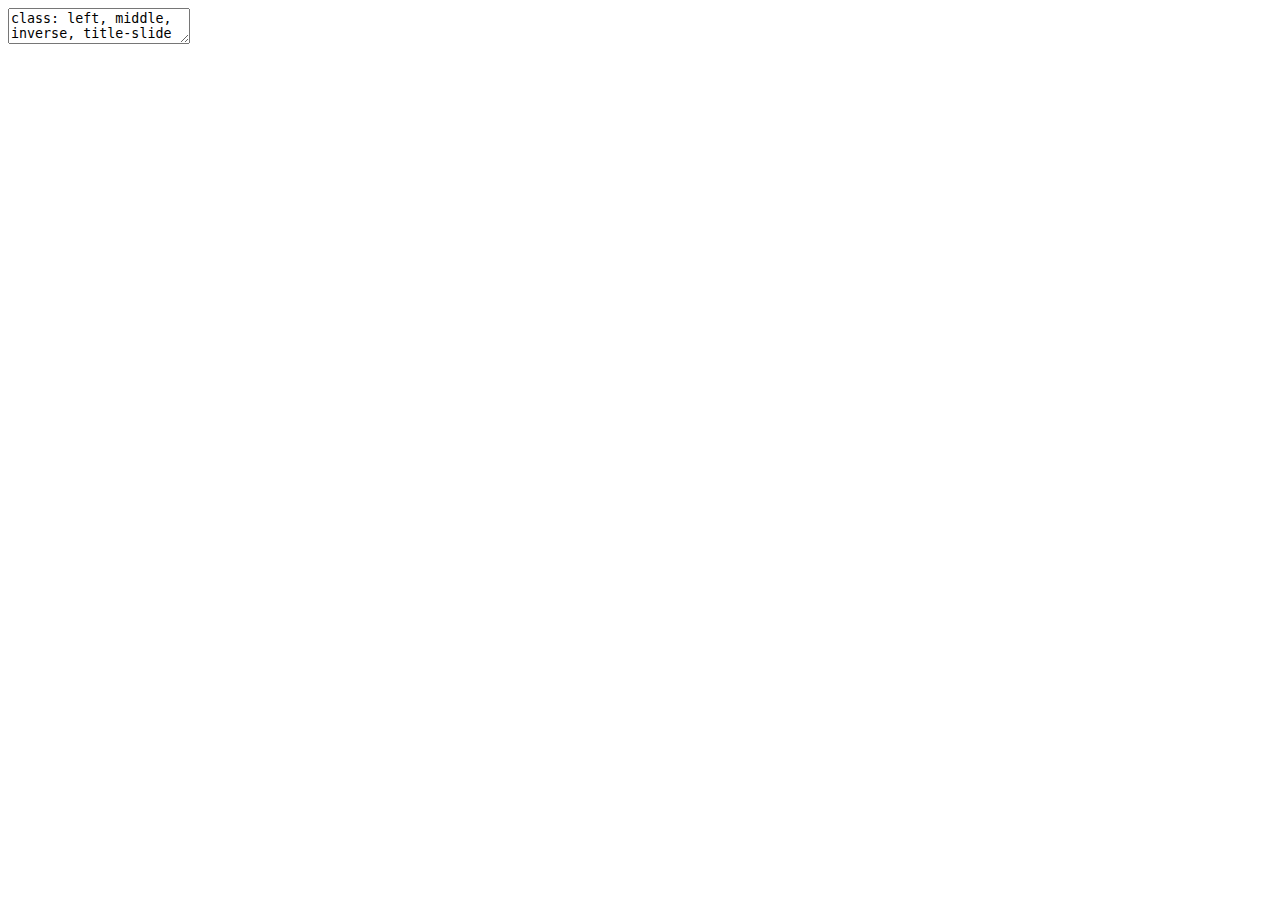
<file: index.html>
<!DOCTYPE html>
<html>
  <head>
    <title>Hospital Readmission Rates</title>
    <meta charset="utf-8">
    <meta name="author" content="Joshua Goldberg  Big Data Platforms Master of Science in Data Science Winter 2019" />
    <link href="slide-content/libs/remark-css/robot-fonts.css" rel="stylesheet" />
    <link rel="stylesheet" href="slide-content/uchicago.css" type="text/css" />
  </head>
  <body>
    <textarea id="source">
class: left, middle, inverse, title-slide

# Hospital Readmission Rates
## Solving Patient Needs with Big Data and Machine Learning
### Joshua Goldberg <br><span style="font-size: 50%;">Big Data Platforms<br>Master of Science in Data Science<br>Winter 2019</span>

---






class: text-slide, main-slide, center, middle

# Problem Statement

Hospital costs are rising partially because of high readmission rates within 30 days of patient release. Readmission rates have long been a trusted measure of effective and responsible care and have become a primary assessment driver in the healthcare industry.
---

class: text-slide, main-slide, center, middle

# The Goal

The goal is to research and design a Big data solution that will meet the patient analytics needs of a large health care provider with 500,000 customers (patients) around the world. The big data analytics platform would identify at-risk patients based on past history, chart information, and patient trends. The provider should be able to use this data to identify at-risk patients and provide the necessary care to reduce readmission rates.
---

class: text-slide, table-info

# Data

Data would be refreshed at numerous intervals, including at patient admission, treatment, and exit.

&lt;table&gt;
 &lt;thead&gt;
  &lt;tr&gt;
   &lt;th style="text-align:left;"&gt; Personal Information &lt;/th&gt;
   &lt;th style="text-align:left;"&gt; Medical Information &lt;/th&gt;
   &lt;th style="text-align:left;"&gt; Hospital Records &lt;/th&gt;
   &lt;th style="text-align:left;"&gt; Financial Information &lt;/th&gt;
  &lt;/tr&gt;
 &lt;/thead&gt;
&lt;tbody&gt;
  &lt;tr&gt;
   &lt;td style="text-align:left;"&gt; Date of birth &lt;/td&gt;
   &lt;td style="text-align:left;"&gt; Blood group &lt;/td&gt;
   &lt;td style="text-align:left;"&gt; Date of admission &lt;/td&gt;
   &lt;td style="text-align:left;"&gt; Insurance provider &lt;/td&gt;
  &lt;/tr&gt;
  &lt;tr&gt;
   &lt;td style="text-align:left;"&gt; Contact information &lt;/td&gt;
   &lt;td style="text-align:left;"&gt; Medical history &lt;/td&gt;
   &lt;td style="text-align:left;"&gt; Cause of illness &lt;/td&gt;
   &lt;td style="text-align:left;"&gt; Bill amount &lt;/td&gt;
  &lt;/tr&gt;
  &lt;tr&gt;
   &lt;td style="text-align:left;"&gt; Next in kin &lt;/td&gt;
   &lt;td style="text-align:left;"&gt; Test reports/Medical images &lt;/td&gt;
   &lt;td style="text-align:left;"&gt; Duration of stay &lt;/td&gt;
   &lt;td style="text-align:left;"&gt; Insurance claims &lt;/td&gt;
  &lt;/tr&gt;
  &lt;tr&gt;
   &lt;td style="text-align:left;"&gt; Demographics &lt;/td&gt;
   &lt;td style="text-align:left;"&gt; Hospital records &lt;/td&gt;
   &lt;td style="text-align:left;"&gt; Doctor-in-charge &lt;/td&gt;
   &lt;td style="text-align:left;"&gt; Credit related to medical history &lt;/td&gt;
  &lt;/tr&gt;
  &lt;tr&gt;
   &lt;td style="text-align:left;"&gt; Family &lt;/td&gt;
   &lt;td style="text-align:left;"&gt; Admission history &lt;/td&gt;
   &lt;td style="text-align:left;"&gt; Treatments/surgeries &lt;/td&gt;
   &lt;td style="text-align:left;"&gt; Employment details &lt;/td&gt;
  &lt;/tr&gt;
&lt;/tbody&gt;
&lt;/table&gt;

---

class: text-slide

# Analytical Solution

Several models will be deployed that provide probabilistic outcomes for patients around readmission, follow-up, and optimal patient care:

--

* A prediction score for patient readmission prior to admission
--

* A prediction score for readmission as patient receives care at the hospital
--

* A predictive model that determines a patient’s at-risk at the time of exit.
--

* Clustering model that groups patients based on the propensity to re-admit; this model would help understand characteristics better of these two groups and can be used when the other predictive models disagree as a subjective tie-breaker
--

* Once the at-risk patience are identified, a model will be deployed that provide follow-up recommendations to help improve readmission rates
--


Analytics would be performed at numerous points in time, including patient entry, daily/intermittently as medical records are updated, patient exit (throughout the extent of possible readmission classification
---

class: text-slide

# Big Data Technology 

Data Storage format and compression technique
* ORC stores collections of rows in one file and within the collection the row data is stored in a columnar format. This allows parallel processing of row collections across a cluster.  It uses specific encoders for different column data types to improve compression further.

--

Database and Query Execution Engine
* Hive for SQL like queries – as you can simply map HDFS files to Hive tables and query the data. Even the HBase tables can be mapped and Hive can be used to operate on that data.
* Hbase for real-time querying of data. It is used if the application requires random read or random write operations or both.

---

class: text-slide

# Big Data Technology 

Analytics and Data Science Platform
* Apache spark can be used for machine learning and analytics – powerful unified engine, machine language are supported, Apache Spark is one of the most actively developed open source platforms 

--

Cloud vs. On premise decision
* Hosting it on the cloud may cost more if there is consistent long term usage
* It may cost less to actually build your own Hadoop cluster on premise

---

class: text-slide

# Estimating Data Capacity Requirements

* Number of patients: `\(500,000\)`
* Average size of electronic medical records including images: `\(80MB\)`
* Assuming that the readmission rate: `\(20\%\)`
* Growth of data: `\(20\%\)`

Total starting size: `\(500,000 \times80MB=0.04PB\)`, or about `\(150TB\)`

---

class: text-slide
name: cluster-node

# Cluster/Node Capacity

* `\(H=RCS\times(1+T)\times(1+G)\)`
* Assuming `\(T=10%\)`, `\(G=20%\)`, `\(R=3\)`, `\(C=1\)`, `\(S=0.04PB\)`
* `\(H=3\times1\times0.04\times(1.1)\times(1.2)=0.1584PB= 158.4 TB\)`
* Assuming each node has a capacity of 24 TB

`\(n=\frac{H}{d}=\frac{1584}{24}=6.6\)`; therefore 7 nodes for initial data

* R: Replication factor. Usually 3 in a production cluster.
* C: Compression ratio. When no compression is used, `\(C=1\)`.
* S: Initial size of data that needs to be moved to HDFS.
* G: Data growth factor 
* T: Temporary Space; Usually 10-25% of working space
* d: size of each data node

---

class: text-slide
name: cost

# Monthly Cost on Average

* Hardware cost (7x per node cost): `\(63,000\)` 
* Software cost (7x per node cost): `\(28,000\)`
* Environment, Power, Cooling, etc: `\(31,000\)`
* Full time employees (1x): `\(110,000\)`

Total cost: `\(232,000\)`&lt;br&gt;
Approximate monthly cost: `\(20,000\)`

---

class: last-slide, center

&lt;h1 style="text-align: left;"&gt; Architecture Diagram&lt;/h1&gt;

![](slide-content/big-data-architecture.svg)
    </textarea>
<script src="https://remarkjs.com/downloads/remark-latest.min.js"></script>
<script>var slideshow = remark.create({
"highlightStyle": "github",
"highlightLines": true,
"countIncrementalSlides": false
});
if (window.HTMLWidgets) slideshow.on('afterShowSlide', function (slide) {
  window.dispatchEvent(new Event('resize'));
});
(function() {
  var d = document, s = d.createElement("style"), r = d.querySelector(".remark-slide-scaler");
  if (!r) return;
  s.type = "text/css"; s.innerHTML = "@page {size: " + r.style.width + " " + r.style.height +"; }";
  d.head.appendChild(s);
})();</script>

<script>
(function() {
  var links = document.getElementsByTagName('a');
  for (var i = 0; i < links.length; i++) {
    if (/^(https?:)?\/\//.test(links[i].getAttribute('href'))) {
      links[i].target = '_blank';
    }
  }
})();
</script>

<script>
(function() {
  var i, text, code, codes = document.getElementsByTagName('code');
  for (i = 0; i < codes.length;) {
    code = codes[i];
    if (code.parentNode.tagName !== 'PRE' && code.childElementCount === 0) {
      text = code.textContent;
      if (/^\\\((.|\s)+\\\)$/.test(text) || /^\\\[(.|\s)+\\\]$/.test(text) ||
          /^\$\$(.|\s)+\$\$$/.test(text) ||
          /^\\begin\{([^}]+)\}(.|\s)+\\end\{[^}]+\}$/.test(text)) {
        code.outerHTML = code.innerHTML;  // remove <code></code>
        continue;
      }
    }
    i++;
  }
})();
</script>
<!-- dynamically load mathjax for compatibility with self-contained -->
<script>
(function () {
  var script = document.createElement('script');
  script.type = 'text/javascript';
  script.src  = 'https://mathjax.rstudio.com/latest/MathJax.js?config=TeX-MML-AM_CHTML';
  if (location.protocol !== 'file:' && /^https?:/.test(script.src))
    script.src  = script.src.replace(/^https?:/, '');
  document.getElementsByTagName('head')[0].appendChild(script);
})();
</script>
  </body>
</html>
</file>
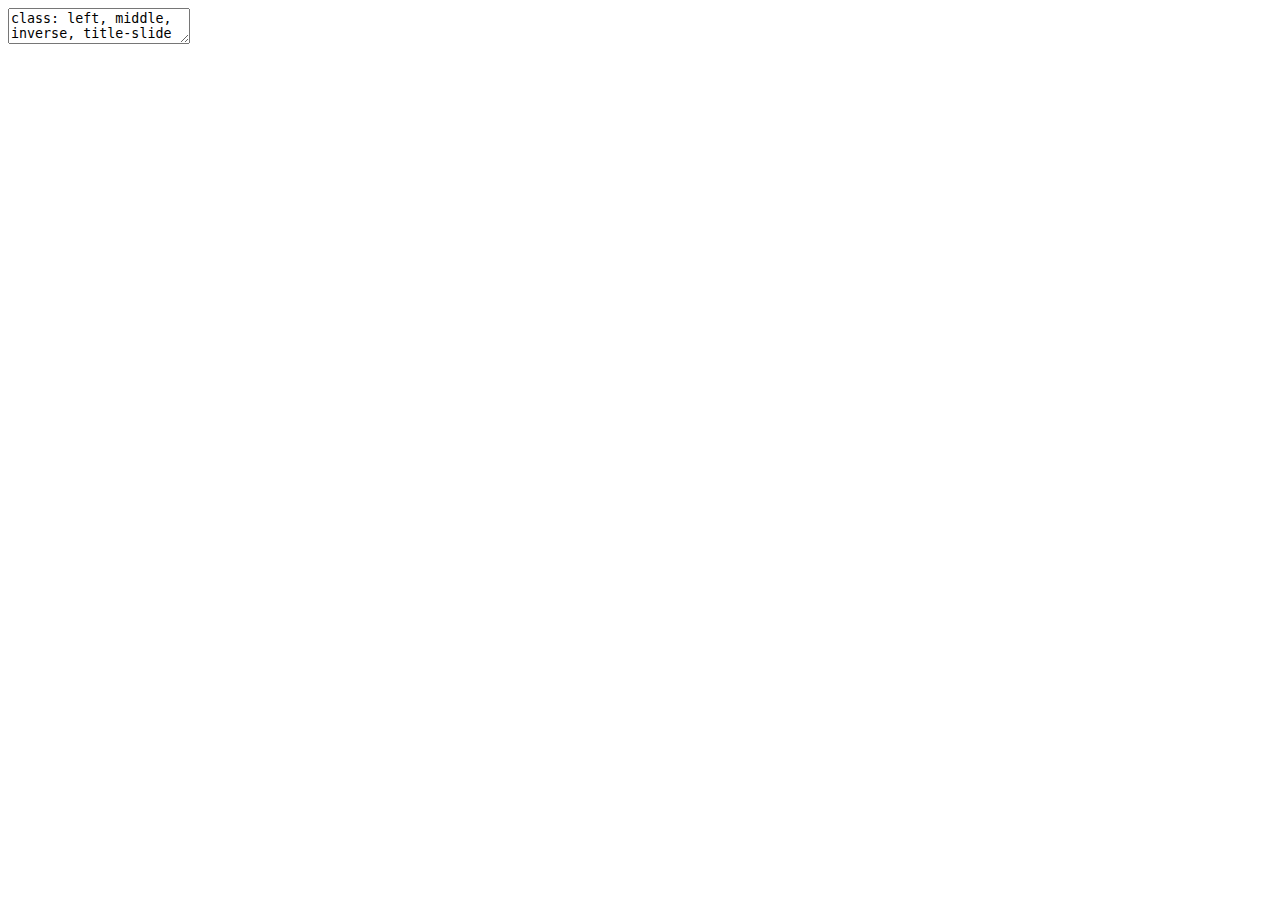
<file: slide-content/assignment_1.html>
<!DOCTYPE html>
<html>
  <head>
    <title>Hospital Readmission Rates</title>
    <meta charset="utf-8">
    <meta name="author" content="Joshua Goldberg  Big Data Platforms Master of Science in Data Science Winter 2019" />
    <link href="libs/remark-css/robot-fonts.css" rel="stylesheet" />
    <link rel="stylesheet" href="uchicago.css" type="text/css" />
  </head>
  <body>
    <textarea id="source">
class: left, middle, inverse, title-slide

# Hospital Readmission Rates
## Solving Patient Needs with Big Data and Machine Learning
### Joshua Goldberg <br><span style="font-size: 50%;">Big Data Platforms<br>Master of Science in Data Science<br>Winter 2019</span>

---






class: text-slide, main-slide, center, middle

# Problem Statement

Hospital costs are rising partially because of high readmission rates within 30 days of patient release. Readmission rates have long been a trusted measure of effective and responsible care and have become a primary assessment driver in the healthcare industry.
---

class: text-slide, main-slide, center, middle

# The Goal

The goal is to research and design a Big data solution that will meet the patient analytics needs of a large health care provider with 500,000 customers (patients) around the world. The big data analytics platform would identify at-risk patients based on past history, chart information, and patient trends. The provider should be able to use this data to identify at-risk patients and provide the necessary care to reduce readmission rates.
---

class: text-slide, table-info

# Data

Data would be refreshed at numerous intervals, including at patient admission, treatment, and exit.

&lt;table&gt;
 &lt;thead&gt;
  &lt;tr&gt;
   &lt;th style="text-align:left;"&gt; Personal Information &lt;/th&gt;
   &lt;th style="text-align:left;"&gt; Medical Information &lt;/th&gt;
   &lt;th style="text-align:left;"&gt; Hospital Records &lt;/th&gt;
   &lt;th style="text-align:left;"&gt; Financial Information &lt;/th&gt;
  &lt;/tr&gt;
 &lt;/thead&gt;
&lt;tbody&gt;
  &lt;tr&gt;
   &lt;td style="text-align:left;"&gt; Date of birth &lt;/td&gt;
   &lt;td style="text-align:left;"&gt; Blood group &lt;/td&gt;
   &lt;td style="text-align:left;"&gt; Date of admission &lt;/td&gt;
   &lt;td style="text-align:left;"&gt; Insurance provider &lt;/td&gt;
  &lt;/tr&gt;
  &lt;tr&gt;
   &lt;td style="text-align:left;"&gt; Contact information &lt;/td&gt;
   &lt;td style="text-align:left;"&gt; Medical history &lt;/td&gt;
   &lt;td style="text-align:left;"&gt; Cause of illness &lt;/td&gt;
   &lt;td style="text-align:left;"&gt; Bill amount &lt;/td&gt;
  &lt;/tr&gt;
  &lt;tr&gt;
   &lt;td style="text-align:left;"&gt; Next in kin &lt;/td&gt;
   &lt;td style="text-align:left;"&gt; Test reports/Medical images &lt;/td&gt;
   &lt;td style="text-align:left;"&gt; Duration of stay &lt;/td&gt;
   &lt;td style="text-align:left;"&gt; Insurance claims &lt;/td&gt;
  &lt;/tr&gt;
  &lt;tr&gt;
   &lt;td style="text-align:left;"&gt; Demographics &lt;/td&gt;
   &lt;td style="text-align:left;"&gt; Hospital records &lt;/td&gt;
   &lt;td style="text-align:left;"&gt; Doctor-in-charge &lt;/td&gt;
   &lt;td style="text-align:left;"&gt; Credit related to medical history &lt;/td&gt;
  &lt;/tr&gt;
  &lt;tr&gt;
   &lt;td style="text-align:left;"&gt; Family &lt;/td&gt;
   &lt;td style="text-align:left;"&gt; Admission history &lt;/td&gt;
   &lt;td style="text-align:left;"&gt; Treatments/surgeries &lt;/td&gt;
   &lt;td style="text-align:left;"&gt; Employment details &lt;/td&gt;
  &lt;/tr&gt;
&lt;/tbody&gt;
&lt;/table&gt;

---

class: text-slide

# Analytical Solution

Several models will be deployed that provide probabilistic outcomes for patients around readmission, follow-up, and optimal patient care:

--

* A prediction score for patient readmission prior to admission
--

* A prediction score for readmission as patient receives care at the hospital
--

* A predictive model that determines a patient’s at-risk at the time of exit.
--

* Clustering model that groups patients based on the propensity to re-admit; this model would help understand characteristics better of these two groups and can be used when the other predictive models disagree as a subjective tie-breaker
--

* Once the at-risk patience are identified, a model will be deployed that provide follow-up recommendations to help improve readmission rates
--


Analytics would be performed at numerous points in time, including patient entry, daily/intermittently as medical records are updated, patient exit (throughout the extent of possible readmission classification
---

class: text-slide

# Big Data Technology 

Data Storage format and compression technique
* ORC stores collections of rows in one file and within the collection the row data is stored in a columnar format. This allows parallel processing of row collections across a cluster.  It uses specific encoders for different column data types to improve compression further.

--

Database and Query Execution Engine
* Hive for SQL like queries – as you can simply map HDFS files to Hive tables and query the data. Even the HBase tables can be mapped and Hive can be used to operate on that data.
* Hbase for real-time querying of data. It is used if the application requires random read or random write operations or both.

---

class: text-slide

# Big Data Technology 

Analytics and Data Science Platform
* Apache spark can be used for machine learning and analytics – powerful unified engine, machine language are supported, Apache Spark is one of the most actively developed open source platforms 

--

Cloud vs. On premise decision
* Hosting it on the cloud may cost more if there is consistent long term usage
* It may cost less to actually build your own Hadoop cluster on premise

---

class: text-slide

# Estimating Data Capacity Requirements

* Number of patients: `\(500,000\)`
* Average size of electronic medical records including images: `\(80MB\)`
* Assuming that the readmission rate: `\(20\%\)`
* Growth of data: `\(20\%\)`

Total starting size: `\(500,000 \times80MB=0.04PB\)`, or about `\(150TB\)`

---

class: text-slide
name: cluster-node

# Cluster/Node Capacity

* `\(H=RCS\times(1+T)\times(1+G)\)`
* Assuming `\(T=10%\)`, `\(G=20%\)`, `\(R=3\)`, `\(C=1\)`, `\(S=0.04PB\)`
* `\(H=3\times1\times0.04\times(1.1)\times(1.2)=0.1584PB= 158.4 TB\)`
* Assuming each node has a capacity of 24 TB

`\(n=\frac{H}{d}=\frac{1584}{24}=6.6\)`; therefore 7 nodes for initial data

* R: Replication factor. Usually 3 in a production cluster.
* C: Compression ratio. When no compression is used, `\(C=1\)`.
* S: Initial size of data that needs to be moved to HDFS.
* G: Data growth factor 
* T: Temporary Space; Usually 10-25% of working space
* d: size of each data node

---

class: text-slide
name: cost

# Monthly Cost on Average

* Hardware cost (7x per node cost): `\(63,000\)` 
* Software cost (7x per node cost): `\(28,000\)`
* Environment, Power, Cooling, etc: `\(31,000\)`
* Full time employees (1x): `\(110,000\)`

Total cost: `\(232,000\)`&lt;br&gt;
Approximate monthly cost: `\(20,000\)`

---

class: last-slide, center

&lt;h1 style="text-align: left;"&gt; Architecture Diagram&lt;/h1&gt;

![](big-data-architecture.svg)
    </textarea>
<script src="https://remarkjs.com/downloads/remark-latest.min.js"></script>
<script>var slideshow = remark.create({
"highlightStyle": "github",
"highlightLines": true,
"countIncrementalSlides": false
});
if (window.HTMLWidgets) slideshow.on('afterShowSlide', function (slide) {
  window.dispatchEvent(new Event('resize'));
});
(function() {
  var d = document, s = d.createElement("style"), r = d.querySelector(".remark-slide-scaler");
  if (!r) return;
  s.type = "text/css"; s.innerHTML = "@page {size: " + r.style.width + " " + r.style.height +"; }";
  d.head.appendChild(s);
})();</script>

<script>
(function() {
  var links = document.getElementsByTagName('a');
  for (var i = 0; i < links.length; i++) {
    if (/^(https?:)?\/\//.test(links[i].getAttribute('href'))) {
      links[i].target = '_blank';
    }
  }
})();
</script>

<script>
(function() {
  var i, text, code, codes = document.getElementsByTagName('code');
  for (i = 0; i < codes.length;) {
    code = codes[i];
    if (code.parentNode.tagName !== 'PRE' && code.childElementCount === 0) {
      text = code.textContent;
      if (/^\\\((.|\s)+\\\)$/.test(text) || /^\\\[(.|\s)+\\\]$/.test(text) ||
          /^\$\$(.|\s)+\$\$$/.test(text) ||
          /^\\begin\{([^}]+)\}(.|\s)+\\end\{[^}]+\}$/.test(text)) {
        code.outerHTML = code.innerHTML;  // remove <code></code>
        continue;
      }
    }
    i++;
  }
})();
</script>
<!-- dynamically load mathjax for compatibility with self-contained -->
<script>
(function () {
  var script = document.createElement('script');
  script.type = 'text/javascript';
  script.src  = 'https://mathjax.rstudio.com/latest/MathJax.js?config=TeX-MML-AM_CHTML';
  if (location.protocol !== 'file:' && /^https?:/.test(script.src))
    script.src  = script.src.replace(/^https?:/, '');
  document.getElementsByTagName('head')[0].appendChild(script);
})();
</script>
  </body>
</html>
</file>
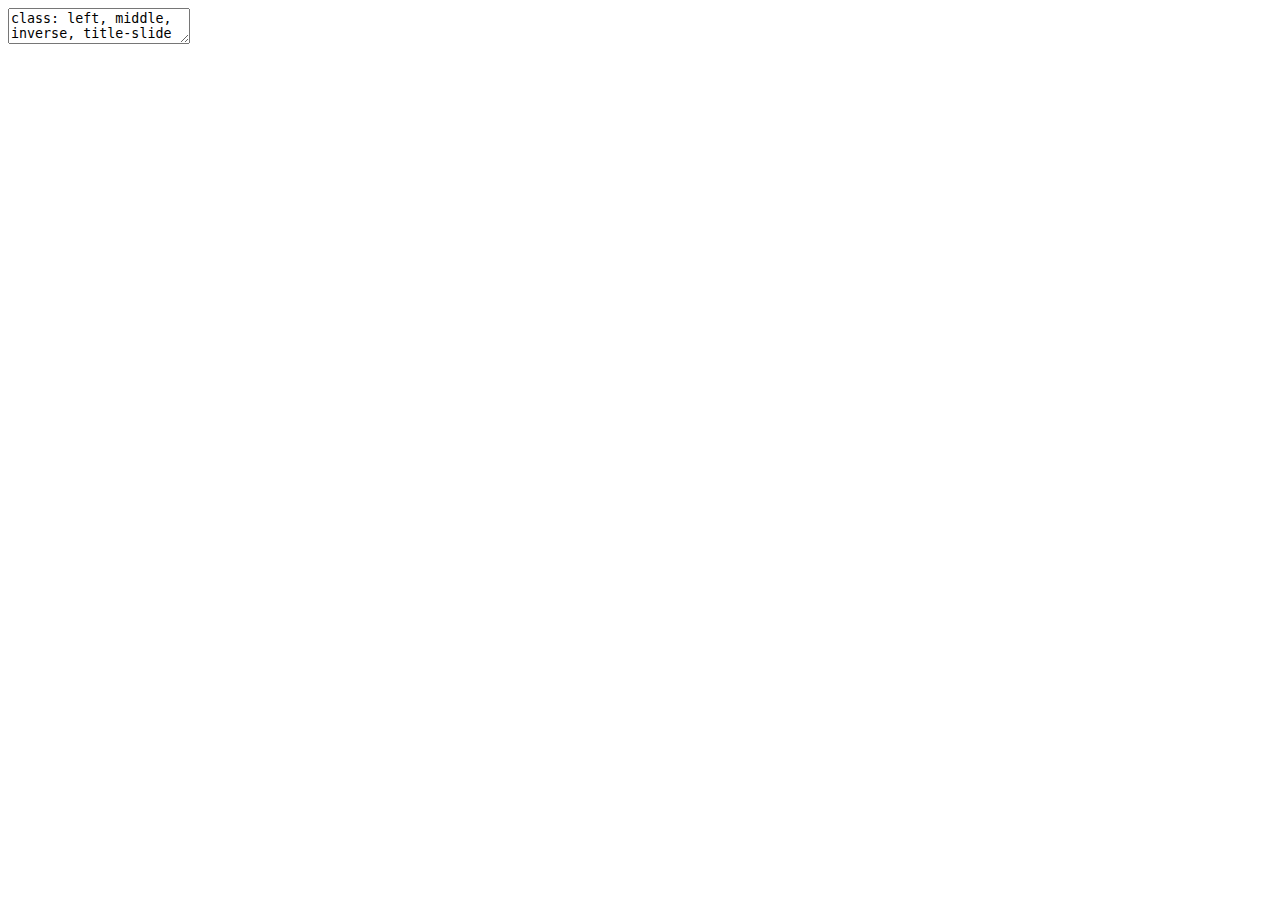
<file: slide-folder/assignment_1.html>
<!DOCTYPE html>
<html>
  <head>
    <title>Hospital Re-admission Rates</title>
    <meta charset="utf-8">
    <meta name="author" content="Joshua Goldberg  Big Data Platforms Master of Science in Data Science Winter 2019" />
    <link href="libs/remark-css/my_theme.css" rel="stylesheet" />
    <link href="libs/remark-css/robot-fonts.css" rel="stylesheet" />
  </head>
  <body>
    <textarea id="source">
class: left, middle, inverse, title-slide

# Hospital Re-admission Rates
## Solving Patient Needs with Big Data and Machine Learning
### Joshua Goldberg <br><span style="font-size: 50%;">Big Data Platforms<br>Master of Science in Data Science<br>Winter 2019</span>

---




class: text-slide, center, middle

# Problem Statement

Hospital costs are rising partially because of high readmission rates within 30 days of patient release. Readmission rates have long been a trusted measure of effective and responsible care and have become a primary assessment driver in the healthcare industry.
---

class: text-slide, center, middle

# The Goal

The goal is to research and design a Big data solution that will meet the patient analytics needs of a large health care provider with 500,000 customers (patients) around the world. The big data analytics platform would identify at-risk patients based on past history, chart information, and patient trends. The provider should be able to use this data to identify at-risk patients and provide the necessary care to reduce readmission rates.
---

class: text-slide, table-info

# Data

Data would be refreshed at numerous intervals, including at patient admission, treatment, and exit.

&lt;table&gt;
 &lt;thead&gt;
  &lt;tr&gt;
   &lt;th style="text-align:left;"&gt; Personal Information &lt;/th&gt;
   &lt;th style="text-align:left;"&gt; Medical Information &lt;/th&gt;
   &lt;th style="text-align:left;"&gt; Hospital Records &lt;/th&gt;
   &lt;th style="text-align:left;"&gt; Financial Information &lt;/th&gt;
  &lt;/tr&gt;
 &lt;/thead&gt;
&lt;tbody&gt;
  &lt;tr&gt;
   &lt;td style="text-align:left;"&gt; Date of birth &lt;/td&gt;
   &lt;td style="text-align:left;"&gt; Blood group &lt;/td&gt;
   &lt;td style="text-align:left;"&gt; Date of admission &lt;/td&gt;
   &lt;td style="text-align:left;"&gt; Insurance provider &lt;/td&gt;
  &lt;/tr&gt;
  &lt;tr&gt;
   &lt;td style="text-align:left;"&gt; Contact information &lt;/td&gt;
   &lt;td style="text-align:left;"&gt; Medical history &lt;/td&gt;
   &lt;td style="text-align:left;"&gt; Cause of illness &lt;/td&gt;
   &lt;td style="text-align:left;"&gt; Bill amount &lt;/td&gt;
  &lt;/tr&gt;
  &lt;tr&gt;
   &lt;td style="text-align:left;"&gt; Next in kin &lt;/td&gt;
   &lt;td style="text-align:left;"&gt; Test reports/Medical images &lt;/td&gt;
   &lt;td style="text-align:left;"&gt; Duration of stay &lt;/td&gt;
   &lt;td style="text-align:left;"&gt; Insurance claims &lt;/td&gt;
  &lt;/tr&gt;
  &lt;tr&gt;
   &lt;td style="text-align:left;"&gt; Demographics &lt;/td&gt;
   &lt;td style="text-align:left;"&gt; Hospital records &lt;/td&gt;
   &lt;td style="text-align:left;"&gt; Doctor-in-charge &lt;/td&gt;
   &lt;td style="text-align:left;"&gt; Credit related to medical history &lt;/td&gt;
  &lt;/tr&gt;
  &lt;tr&gt;
   &lt;td style="text-align:left;"&gt; Family &lt;/td&gt;
   &lt;td style="text-align:left;"&gt; Admission history &lt;/td&gt;
   &lt;td style="text-align:left;"&gt; Treatments/surgeries &lt;/td&gt;
   &lt;td style="text-align:left;"&gt; Employment details &lt;/td&gt;
  &lt;/tr&gt;
&lt;/tbody&gt;
&lt;/table&gt;

---

class: text-slide

# Analytical Solution

Several models will be deployed that provide probabilistic outcomes for patients around readmission, follow-up, and optimal patient care:

--

* A prediction score for patient readmission prior to admission
--

* A prediction score for readmission as patient receives care at the hospital
--

* A predictive model that determines a patient’s at-risk at the time of exit.
--

* Clustering model that groups patients based on the propensity to re-admit; this model would help understand characteristics better of these two groups and can be used when the other predictive models disagree as a subjective tie-breaker
--

* Once the at-risk patience are identified, a model will be deployed that provide follow-up recommendations to help improve readmission rates
--


Analytics would be performed at numerous points in time, including patient entry, daily/intermittently as medical records are updated, patient exit (throughout the extent of possible readmission classification
---

class: text-slide

# Big Data Technology 

Data Storage format and compression technique
* ORC stores collections of rows in one file and within the collection the row data is stored in a columnar format. This allows parallel processing of row collections across a cluster.  It uses specific encoders for different column data types to improve compression further.

--

Database and Query Execution Engine
* Hive for SQL like queries – as you can simply map HDFS files to Hive tables and query the data. Even the HBase tables can be mapped and Hive can be used to operate on that data.
* Hbase for real-time querying of data. It is used if the application requires random read or random write operations or both.

---

class: text-slide

# Big Data Technology 

Analytics and Data Science Platform
* Apache spark can be used for machine learning and analytics – powerful unified engine, machine language are supported, Apache Spark is one of the most actively developed open source platforms 

--

Cloud vs. On premise decision
* Hosting it on the cloud may cost more if there is consistent long term usage
* It may cost less to actually build your own Hadoop cluster on premise

---

class: text-slide

# Estimating Data Capacity Requirements

* Number of patients: `\(500,000\)`
* Average size of electronic medical records including images: `\(80MB\)`
* Assuming that the readmission rate: `\(20\%\)`
* Growth of data: `\(20\%\)`

Total starting size: `\(500,000 \times80MB=0.04PB\)`, or about `\(150TB\)`

---

class: text-slide
name: cluster-node

# Cluster/Node Capacity

* `\(H=RCS\times(1+T)\times(1+G)\)`
* Assuming `\(T=10%\)`, `\(G=20%\)`, `\(R=3\)`, `\(C=1\)`, `\(S=0.04PB\)`
* `\(H=3\times1\times0.04\times(1.1)\times(1.2)=0.1584PB= 158.4 TB\)`
* Assuming each node has a capacity of 24 TB

`\(n=\frac{H}{d}=\frac{1584}{24}=6.6\)`; therefore 7 nodes for initial data

* R: Replication factor. Usually 3 in a production cluster.
* C: Compression ratio. When no compression is used, `\(C=1\)`.
* S: Initial size of data that needs to be moved to HDFS.
* G: Data growth factor 
* T: Temporary Space; Usually 10-25% of working space
* d: size of each data node

---

class: text-slide
name: cost

# Monthly Cost on Average

* Hardware cost (7x per node cost):   `\(63,000\)` 
* Software cost (7x per node cost):   `\(28,000\)`
* Environment, Power, Cooling, etc:   `\(31,000\)`
* Full time employees (1x):           `\(110,000\)`

### Total cost:                           `\(232,000\)`&lt;br&gt;
### Approximate monthly cost:             `\(20,000\)`

---

class: last-slide, center

&lt;h1 style="text-align: left;"&gt; Architecture Diagram&lt;/h1&gt;

![](Copy of Big Data Architecture.svg)
    </textarea>
<script src="https://remarkjs.com/downloads/remark-latest.min.js"></script>
<script>var slideshow = remark.create({
"ratio": "16:9",
"highlightStyle": "github",
"highlightLines": true,
"countIncrementalSlides": false
});
if (window.HTMLWidgets) slideshow.on('afterShowSlide', function (slide) {
  window.dispatchEvent(new Event('resize'));
});
(function() {
  var d = document, s = d.createElement("style"), r = d.querySelector(".remark-slide-scaler");
  if (!r) return;
  s.type = "text/css"; s.innerHTML = "@page {size: " + r.style.width + " " + r.style.height +"; }";
  d.head.appendChild(s);
})();</script>

<script>
(function() {
  var links = document.getElementsByTagName('a');
  for (var i = 0; i < links.length; i++) {
    if (/^(https?:)?\/\//.test(links[i].getAttribute('href'))) {
      links[i].target = '_blank';
    }
  }
})();
</script>

<script>
(function() {
  var i, text, code, codes = document.getElementsByTagName('code');
  for (i = 0; i < codes.length;) {
    code = codes[i];
    if (code.parentNode.tagName !== 'PRE' && code.childElementCount === 0) {
      text = code.textContent;
      if (/^\\\((.|\s)+\\\)$/.test(text) || /^\\\[(.|\s)+\\\]$/.test(text) ||
          /^\$\$(.|\s)+\$\$$/.test(text) ||
          /^\\begin\{([^}]+)\}(.|\s)+\\end\{[^}]+\}$/.test(text)) {
        code.outerHTML = code.innerHTML;  // remove <code></code>
        continue;
      }
    }
    i++;
  }
})();
</script>
<!-- dynamically load mathjax for compatibility with self-contained -->
<script>
(function () {
  var script = document.createElement('script');
  script.type = 'text/javascript';
  script.src  = 'https://mathjax.rstudio.com/latest/MathJax.js?config=TeX-MML-AM_CHTML';
  if (location.protocol !== 'file:' && /^https?:/.test(script.src))
    script.src  = script.src.replace(/^https?:/, '');
  document.getElementsByTagName('head')[0].appendChild(script);
})();
</script>
  </body>
</html>
</file>
<file: slide-content/libs/remark-css/robot-fonts.css>
@import url(https://fonts.googleapis.com/css?family=Inconsolata);
@import url('https://fonts.googleapis.com/css?family=Roboto+Condensed:400,400i,700');
@import url('https://fonts.googleapis.com/css?family=Roboto:700');

body {
  font-family: 'Roboto Condensed', 'Avenir Next', 'Helvetica Neue', 'Helvetica', sans-serif;
  font-weight: 400;
  color: #222;
}
.remark-slide-content {
  font-size: 1.38em;
  padding: .25em 3.5em .25em 4em;
}
h1, h2, h3 {
  font-family: 'Roboto', 'Avenir Next', 'Helvetica Neue', 'Helvetica', sans-serif;
  font-weight: 700;
  color: #222;
}
.remark-code, .remark-inline-code { font-family: 'Inconsolata', 'Consolas', Monaco, monospace; }
</file>
<file: slide-content/uchicago.css>
/* U Chicago colors */
/* red: #800000 */
/* grey: #4d4d4f */



.remark-slide thead, .remark-slide tfoot, .remark-slide tr:nth-child(even) { background: white }

.title-slide {
    background-image: url("https://grahamschool.uchicago.edu/themes/custom/ts_uchi/images/svgs/logo.svg");
    /* background-color: #D6D6CE; */
    background-color: #F3F3F1;
    background-position: 20% 15%;
    background-size: 50%;
    padding-left: 100px;  /* delete this for 4:3 aspect ratio */
}

.title-slide h1 {
    color: #800000; /* U Chicago red */
    padding-top: 250px;
    font-weight: normal;
    font-size: 45px;
    line-height: 0.05;
    text-align: left;
    text-shadow: none;
    padding-bottom: 18px;
    margin-bottom: 18px;
}

/* H2 fonts */
.title-slide h2 {
    color: #4d4d4f; /* U Chicago grey accent 1 */ 
    font-size: 35px;
    text-align: left;
    text-shadow: none;
    padding-top: 0;
    margin-top: 0;
    padding-bottom: 10px;
}

/* H3 fonts */
.title-slide h3 {
    font-size: 28px;
    font-weight: normal;
    color: #4d4d4f; /* U Chicago grey accent 1 */ 
    text-align: left;
    text-shadow: none;
    padding: 0;
    margin: 0;
    line-height: 1;
}

/* Remove slide count */
.title-slide .remark-slide-number {
    display: none;
}


/* Other adjustments */

.text-slide {
    /* background-color: #800000; */
    /* color: #F3F3F1; */
}

.text-slide h1 {
    /* color: #F3F3F1; */
    color: #800000;
}

.text-slide p {
    /* color: #F3F3F1; U Chicago grey accent 1  */
    color: #4d4d4f;
    line-height: 1.5;
    margin: 0;
}

.text-slide li {
    /* color: #F3F3F1; */
    color: #4d4d4f;
    padding: .05em;
    line-height: 1.5;
}

.text-slide li:nth-last-child() {
    padding-bottom: 0;
}

.text-slide .remark-slide-number {
    /* color: #F3F3F1; */
    color: #4d4d4f;
}

.main-slide {
    background-color: #800000;
    color: #F3F3F1;
}

.main-slide h1 {
    color: #F3F3F1;
}

.main-slide p {
    color: #F3F3F1;
}

.remark-slide table {
    background-color: #F3F3F1;
    padding: .1em;
    margin: auto;
    border-top: none;
    border-bottom: none;
}

th {
    background-color: #F3F3F1;
    padding: 7px;
    color: #800000;
}

td { 
    background-color: #F3F3F1;
    padding: 7px;
    color: #4d4d4f;
}

.remark-slide thead, .remark-slide tfoot, .remark-slide tr:nth-child(even) { 
    background: none; 
}

.remark-slide tr:nth-child(even) { 
    background: none; 
}

#slide-cost > h3 {
    /* color: #F3F3F1; */
    color: #4d4d4f;
}

.last-slide h1 {
    color: #4d4d4f;
}

.last-slide {
    /* background-color: #F3F3F1; */
    text-align: left;
}

.last-slide img {
    height: 75%;
    width: 75%;
}

.table-info > table:nth-child(3) {
    margin-top: .55em;
}
</file>
<file: slide-folder/libs/remark-css/my_theme.css>
/* U Chicago colors */
/* red: #800000 */
/* grey: #4d4d4f */



.remark-slide thead, .remark-slide tfoot, .remark-slide tr:nth-child(even) { background: white }

.title-slide {
    background-image: url("https://grahamschool.uchicago.edu/themes/custom/ts_uchi/images/svgs/logo.svg");
    /* background-color: #D6D6CE; */
    background-color: #F3F3F1;
    background-position: 20% 15%;
    background-size: 50%;
    padding-left: 100px;  /* delete this for 4:3 aspect ratio */
}

.title-slide h1 {
    color: #800000; /* U Chicago red */
    padding-top: 250px;
    font-weight: normal;
    font-size: 45px;
    line-height: 0.05;
    text-align: left;
    text-shadow: none;
    padding-bottom: 18px;
    margin-bottom: 18px;
}

/* H2 fonts */
.title-slide h2 {
    color: #4d4d4f; /* U Chicago grey accent 1 */ 
    font-size: 35px;
    text-align: left;
    text-shadow: none;
    padding-top: 0;
    margin-top: 0;
    padding-bottom: 10px;
}

/* H3 fonts */
.title-slide h3 {
    font-size: 28px;
    font-weight: normal;
    color: #4d4d4f; /* U Chicago grey accent 1 */ 
    text-align: left;
    text-shadow: none;
    padding: 0;
    margin: 0;
    line-height: 1;
}

/* Remove slide count */
.title-slide .remark-slide-number {
    display: none;
}


/* Other adjustments */

.text-slide {
    /* background-color: #800000; */
    /* color: #F3F3F1; */
}

.text-slide h1 {
    /* color: #F3F3F1; */
    color: #800000;
}

.text-slide p {
    /* color: #F3F3F1; U Chicago grey accent 1  */
    color: #4d4d4f;
    line-height: 1.5;
}

.text-slide li {
    /* color: #F3F3F1; */
    color: #4d4d4f;
    padding-bottom: .35em;
    line-height: 1.5;
}

.text-slide li:nth-last-child() {
    padding-bottom: 0;
}

.text-slide .remark-slide-number {
    /* color: #F3F3F1; */
    color: #4d4d4f;
}

.main-slide {
    background-color: #800000;
    color: #F3F3F1;
}

.main-slide h1 {
    color: #F3F3F1;
}

.main-slide p {
    color: #F3F3F1;
}

.remark-slide table {
    background-color: #F3F3F1;
    padding: .1em;
    margin: auto;
    border-top: none;
    border-bottom: none;
}

th {
    background-color: #F3F3F1;
    padding: 7px;
    color: #800000;
}

td { 
    background-color: #F3F3F1;
    padding: 7px;
    color: #4d4d4f;
}

.remark-slide thead, .remark-slide tfoot, .remark-slide tr:nth-child(even) { 
    background: none; 
}

.remark-slide tr:nth-child(even) { 
    background: none; 
}

#slide-cost > h3 {
    /* color: #F3F3F1; */
    color: #4d4d4f;
}

.last-slide h1 {
    color: #4d4d4f;
}

.last-slide {
    /* background-color: #F3F3F1; */
    text-align: left;
}

.last-slide img {
    height: 75%;
    width: 75%;
}
</file>
<file: slide-folder/libs/remark-css/robot-fonts.css>
@import url(https://fonts.googleapis.com/css?family=Inconsolata);
@import url('https://fonts.googleapis.com/css?family=Roboto+Condensed:400,400i,700');
@import url('https://fonts.googleapis.com/css?family=Roboto:700');

body {
  font-family: 'Roboto Condensed', 'Avenir Next', 'Helvetica Neue', 'Helvetica', sans-serif;
  font-weight: 400;
  color: #222;
}
.remark-slide-content {
  font-size: 1.38em;
  padding: .25em 3.5em .25em 4em;
}
h1, h2, h3 {
  font-family: 'Roboto', 'Avenir Next', 'Helvetica Neue', 'Helvetica', sans-serif;
  font-weight: 700;
  color: #222;
}
.remark-code, .remark-inline-code { font-family: 'Inconsolata', 'Consolas', Monaco, monospace; }
</file>
